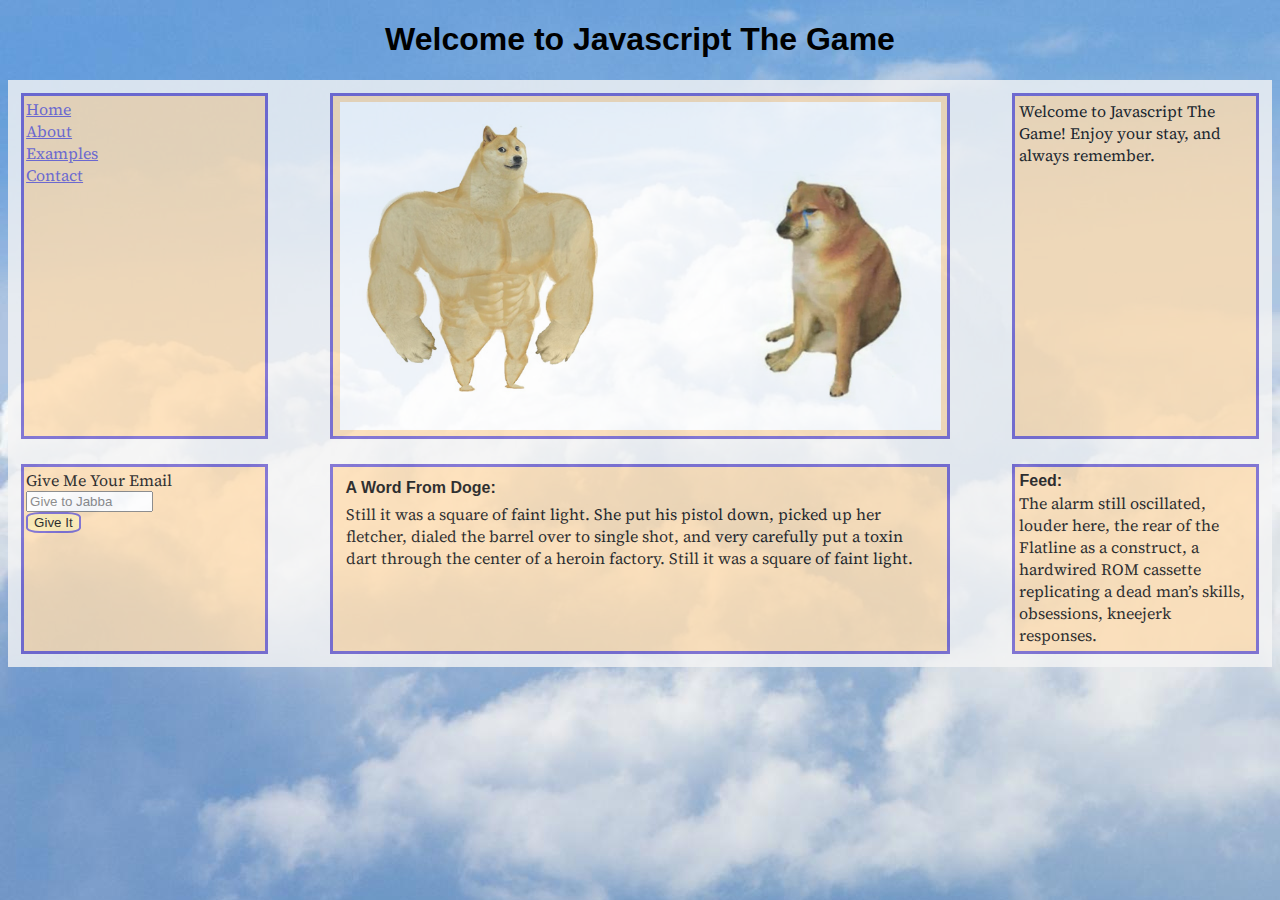
<file: index.html>
<!DOCTYPE html>
<html lang="en">
    <head>
        <meta charset="UTF-8" />
        <meta http-equiv="X-UA-Compatible" content="IE=edge" />
        <meta name="viewport" content="width=device-width, initial-scale=1.0" />
        <title>Javascript In Action</title>
        <link rel="preconnect" href="https://fonts.googleapis.com" />
        <link rel="preconnect" href="https://fonts.gstatic.com" crossorigin />
        <link
            href="https://fonts.googleapis.com/css2?family=Source+Serif+4&display=swap"
            rel="stylesheet"
        />
        <link rel="stylesheet" href="styles.css" />
    </head>
    <body>
        <div>
            <h1 id="title" class="title">Welcome to Javascript The Game</h1>
            <!-- <button class="btn" onclick="changeTitle()">Show/Hide Title</button> -->
            <div class="grid-container">
                <div>
                    <a href="index.html">Home</a>
                    <a href="./pages/about.html">About</a>
                    <a href="./pages/examples.html">Examples</a>
                    <a href="./pages/contact.html">Contact</a>
                </div>
                <div>
                    <img class="title-img" src="./public/doge.jpg" alt="doge" />
                </div>
                <div>
                    <p>
                        Welcome to Javascript The Game! Enjoy your stay, and
                        always remember.
                    </p>
                </div>
            </div>

            <div class="grid-container" id="home-grid-2">
                <div>
                    <label for="input">Give Me Your Email</label>
                    <input
                        type="text"
                        name="input"
                        id="input"
                        placeholder="Give to Jabba"
                    />
                    <button onclick="doNothing()">Give It</button>
                </div>
                <div>
                    <h4>A Word From Doge:</h4>
                    <p>
                        Still it was a square of faint light. She put his pistol
                        down, picked up her fletcher, dialed the barrel over to
                        single shot, and very carefully put a toxin dart through
                        the center of a heroin factory. Still it was a square of
                        faint light.
                    </p>
                </div>
                <div>
                    <h4>Feed:</h4>
                    <p>
                        The alarm still oscillated, louder here, the rear of the
                        Flatline as a construct, a hardwired ROM cassette
                        replicating a dead man’s skills, obsessions, kneejerk
                        responses.
                    </p>
                </div>
            </div>
        </div>
        <script src="./scripts/index.js"></script>
    </body>
</html>
</file>
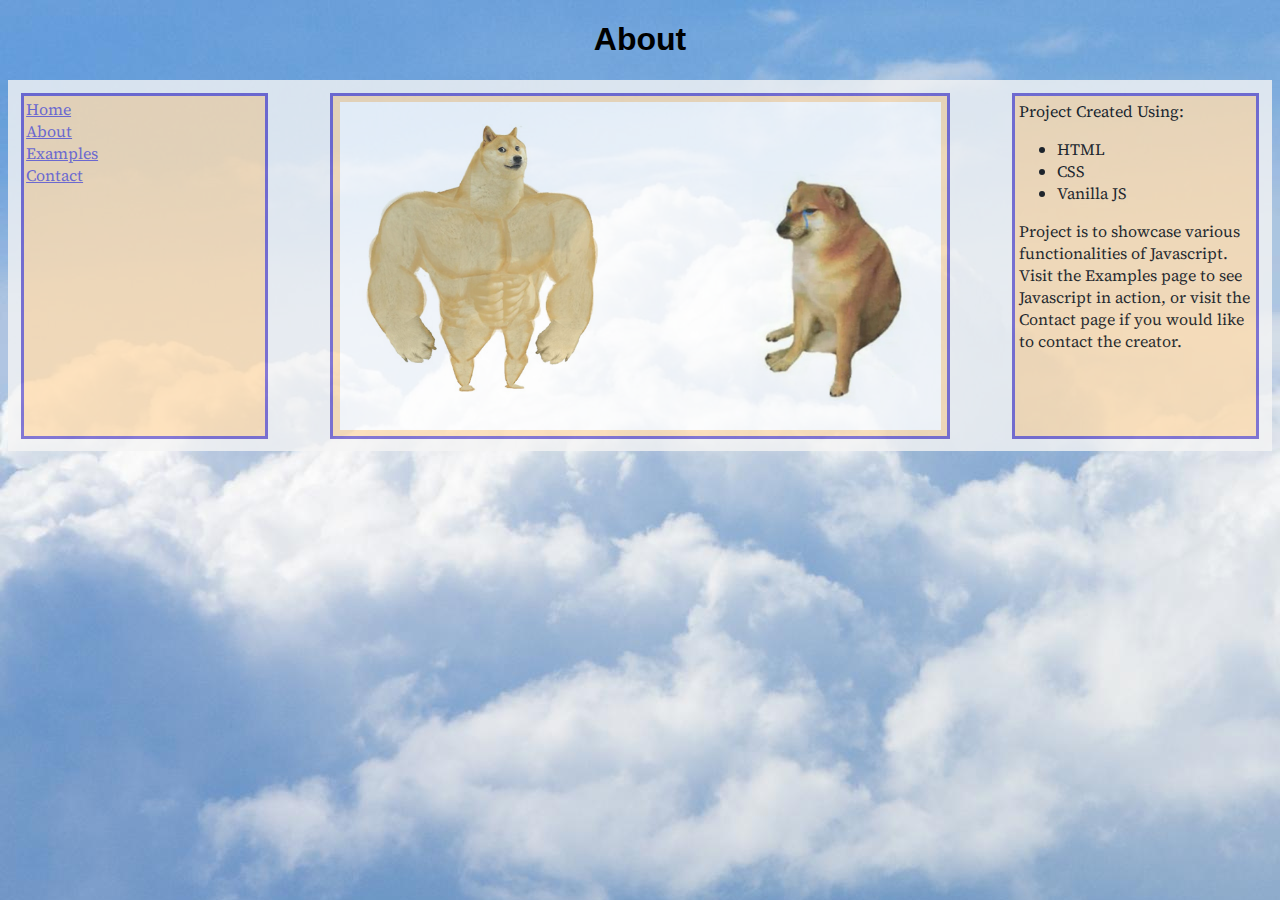
<file: pages/about.html>
<!DOCTYPE html>
<html lang="en">
    <head>
        <meta charset="UTF-8" />
        <meta http-equiv="X-UA-Compatible" content="IE=edge" />
        <meta name="viewport" content="width=device-width, initial-scale=1.0" />
        <title>J-J-J-Javascript</title>
        <link rel="preconnect" href="https://fonts.googleapis.com" />
        <link rel="preconnect" href="https://fonts.gstatic.com" crossorigin />
        <link
            href="https://fonts.googleapis.com/css2?family=Source+Serif+4&display=swap"
            rel="stylesheet"
        />
        <link rel="stylesheet" href="../styles.css" />
    </head>
    <body>
        <h1>About</h1>
        <div class="grid-container">
            <div>
                <a href="../index.html">Home</a>
                <a href="about.html">About</a>
                <a href="examples.html">Examples</a>
                <a href="contact.html">Contact</a>
            </div>
            <div>
                <img class="title-img" src="../public/doge.jpg" alt="doge" />
            </div>
            <div>
                <p>Project Created Using:</p>
                <ul>
                    <li>HTML</li>
                    <li>CSS</li>
                    <li>Vanilla JS</li>
                </ul>
                <p>
                    Project is to showcase various functionalities of
                    Javascript. Visit the Examples page to see Javascript in
                    action, or visit the Contact page if you would like to
                    contact the creator.
                </p>
            </div>
        </div>
    </body>
</html>
</file>
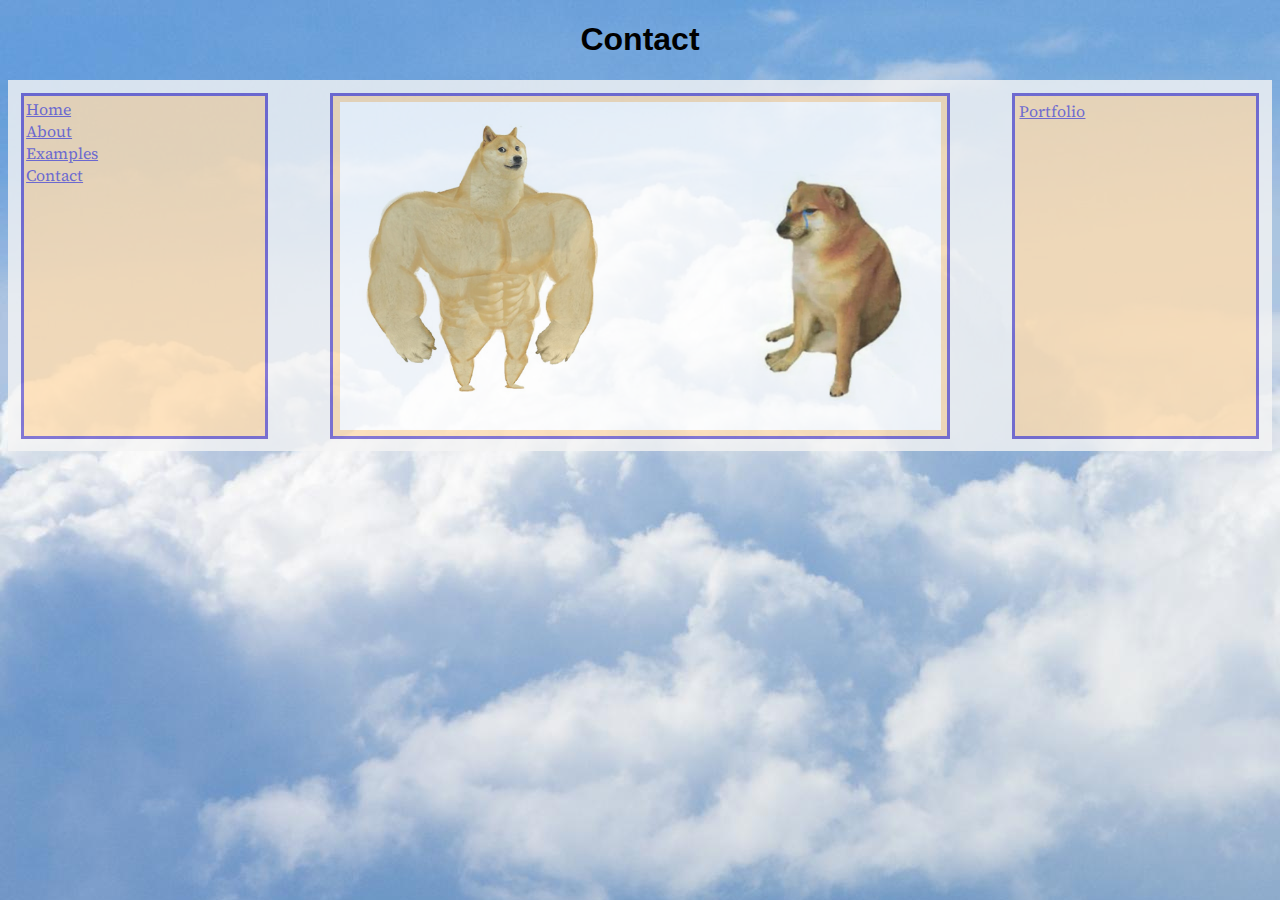
<file: pages/contact.html>
<!DOCTYPE html>
<html lang="en">
    <head>
        <meta charset="UTF-8" />
        <meta http-equiv="X-UA-Compatible" content="IE=edge" />
        <meta name="viewport" content="width=device-width, initial-scale=1.0" />
        <title>J-J-J-Javascript</title>
        <link rel="preconnect" href="https://fonts.googleapis.com" />
        <link rel="preconnect" href="https://fonts.gstatic.com" crossorigin />
        <link
            href="https://fonts.googleapis.com/css2?family=Source+Serif+4&display=swap"
            rel="stylesheet"
        />
        <link rel="stylesheet" href="../styles.css" />
    </head>
    <body>
        <h1>Contact</h1>
        <div class="grid-container">
            <div>
                <a href="../index.html">Home</a>
                <a href="about.html">About</a>
                <a href="examples.html">Examples</a>
                <a href="contact.html">Contact</a>
            </div>
            <div>
                <img class="title-img" src="../public/doge.jpg" alt="doge" />
            </div>
            <div>
                <p>
                    <a href="https://thacheshirecat.github.io/">Portfolio</a>
                </p>
            </div>
        </div>
    </body>
</html>
</file>
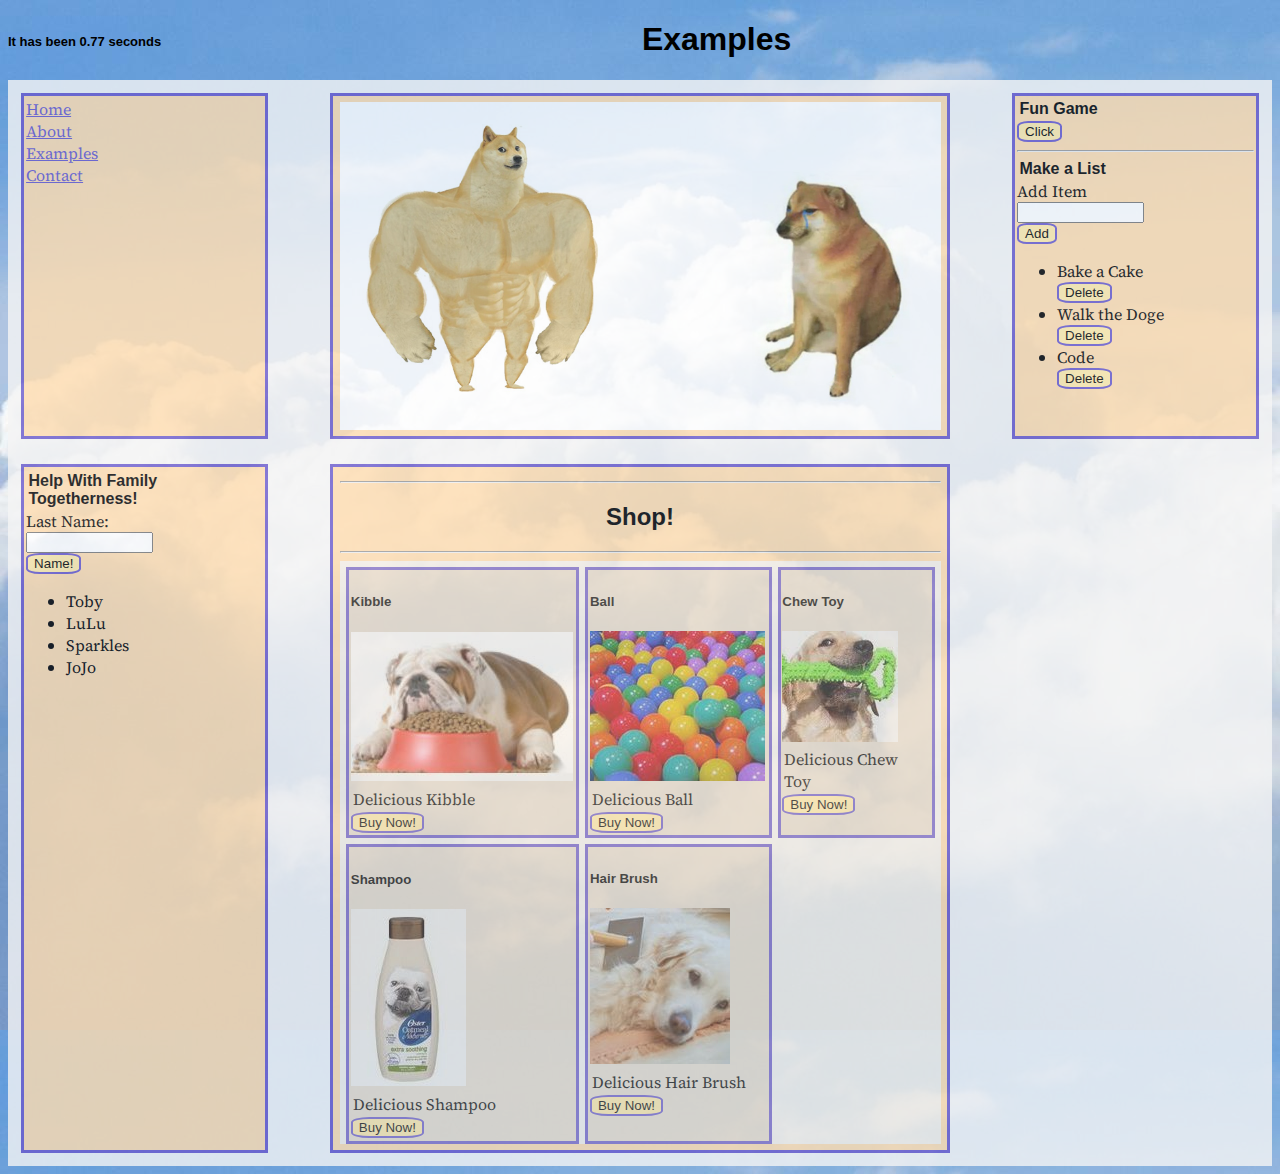
<file: pages/examples.html>
<!DOCTYPE html>
<html lang="en">
    <head>
        <meta charset="UTF-8" />
        <meta http-equiv="X-UA-Compatible" content="IE=edge" />
        <meta name="viewport" content="width=device-width, initial-scale=1.0" />
        <title>J-J-J-Javascript</title>
        <link rel="preconnect" href="https://fonts.googleapis.com" />
        <link rel="preconnect" href="https://fonts.gstatic.com" crossorigin />
        <link
            href="https://fonts.googleapis.com/css2?family=Source+Serif+4&display=swap"
            rel="stylesheet"
        />
        <link rel="stylesheet" href="../styles.css" />
    </head>
    <body>
        <h3 id="clock">The Clock!</h3>
        <h1>Examples</h1>
        <div class="grid-container">
            <div>
                <a href="../index.html">Home</a>
                <a href="about.html">About</a>
                <a href="examples.html">Examples</a>
                <a href="contact.html">Contact</a>
            </div>
            <div>
                <img class="title-img" src="../public/doge.jpg" alt="doge" />
            </div>
            <div>
                <h4 id="fun-game"></h4>
                <button onclick="funGame()">Click</button>
                <hr />
                <h4>Make a List</h4>
                <label for="list-input">Add Item</label>
                <input type="text" name="list-input" id="list-input" />
                <button onclick="addToList()">Add</button>
                <ul id="example-list"></ul>
            </div>
        </div>
        <div class="grid-container">
            <div>
                <h4>Help With Family Togetherness!</h4>
                <label for="family-input">Last Name:</label>
                <input type="text" name="family-input" id="family-input" />
                <button onclick="createFamily(populateFamily)">Name!</button>
                <ul id="family-list"></ul>
            </div>
            <div>
                <hr />
                <h2 style="text-align: center">Shop!</h2>
                <hr />
                <div class="shop-container" id="shop-list"></div>
            </div>
        </div>
        <script src="../scripts/examples.js"></script>
    </body>
</html>
</file>
<file: styles.css>
body {
    background-image: url(public/clouds.jpg);
    font-family: 'Source Serif 4', sans-serif;
}
p {
    margin: 1%;
}
h1,
h2,
h3,
h4,
h5 {
    font-family: Arial, Helvetica, sans-serif;
}
h1 {
    text-align: center;
}
h4 {
    margin: 1%;
}
a {
    display: block;
}
input {
    width: 50%;
    display: block;
}
button {
    background-color: #ffebab;
    border: 2px solid slateblue;
    border-radius: 25%;
    display: block;
}
a {
    color: slateblue;
}
a:visited {
    color: slateblue;
}

.title-img {
    display: block;
    margin-left: auto;
    margin-right: auto;
    width: 100%;
    height: 100%;
}
.btn {
    margin-left: 48%;
    margin-bottom: 1%;
}
.grid-container {
    display: grid;
    grid-template-columns: 20% 50% 20%;
    gap: 5%;
    padding: 1%;
    background-color: whitesmoke;
    opacity: 0.8;
}
.grid-container > div {
    background-color: #ffddb0;
    border: 3px solid slateblue;
    padding: 1%;
}
.shop-container {
    display: grid;
    grid-template-columns: auto auto auto;
    gap: 1%;
    padding: 1%;
    background-color: whitesmoke;
    opacity: 0.8;
}
.shop-container > div {
    background-color: #e7ded1;
    border: 3px solid slateblue;
    padding: 1%;
}

#clock {
    display: inline;
    float: left;
    font-size: small;
}
@media screen and (max-width: 768px) {
    input {
        width: 80%;
    }

    .btn {
        margin-left: 5%;
    }
    .grid-container {
        grid-template-columns: 45% 0% 45%;
    }
    .grid-container > div {
        border: 3px solid whitesmoke;
    }
    .shop-container {
        grid-template-columns: none;
        grid-template-rows: auto auto auto;
        gap: 2%;
    }
    .shop-container > article > img {
        width: 75%;
    }

    #home-grid-2 {
        grid-template-columns: none;
        grid-template-rows: auto auto auto;
        gap: 1%;
    }
}
</file>
